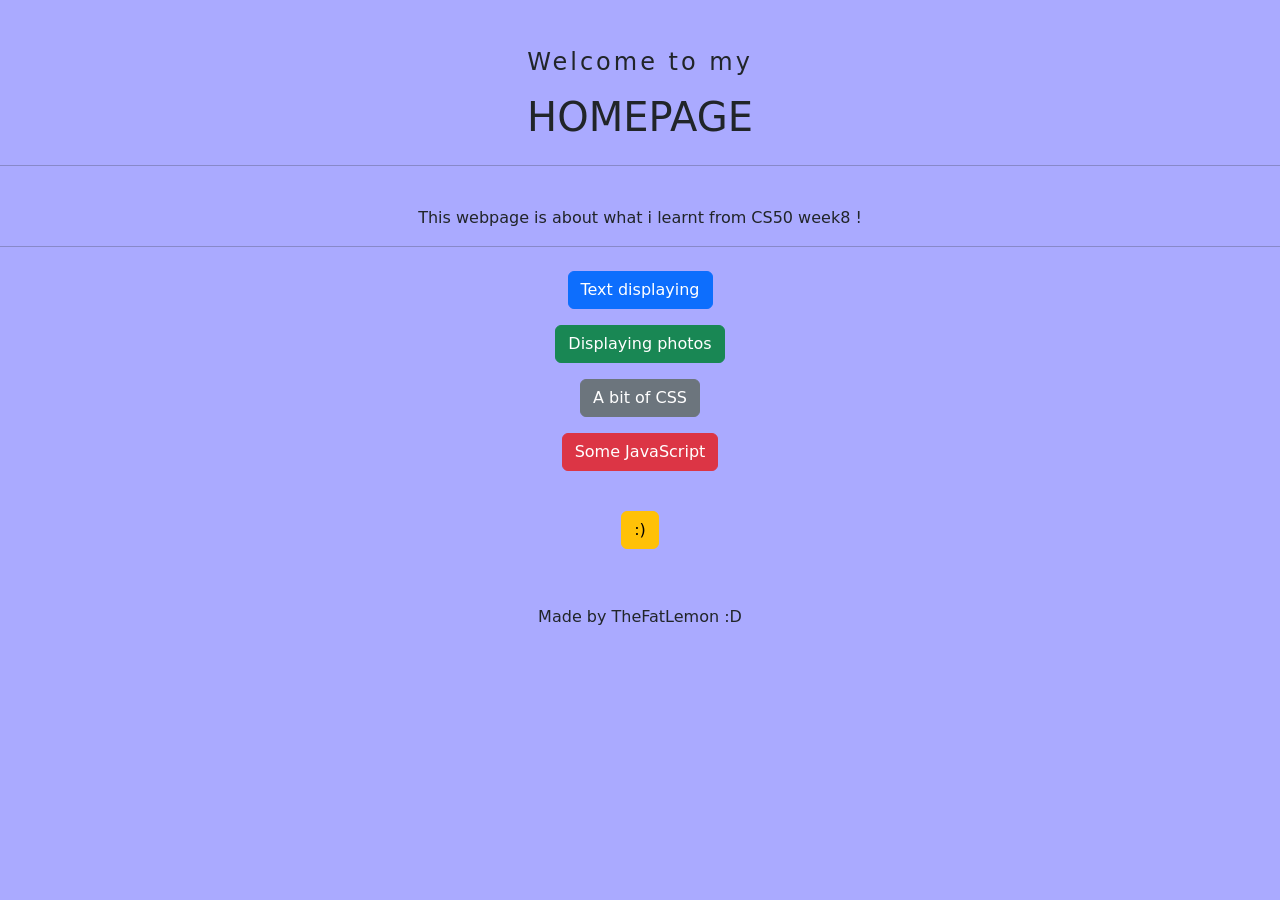
<file: homepage/index.html>
<!DOCTYPE html>

<html lang="en">
    <head>
        <title>My Webpage</title>
        <link href="https://cdn.jsdelivr.net/npm/bootstrap@5.3.3/dist/css/bootstrap.min.css" rel="stylesheet" integrity="sha384-QWTKZyjpPEjISv5WaRU9OFeRpok6YctnYmDr5pNlyT2bRjXh0JMhjY6hW+ALEwIH" crossorigin="anonymous">
        <script src="https://cdn.jsdelivr.net/npm/bootstrap@5.3.3/dist/js/bootstrap.bundle.min.js" integrity="sha384-YvpcrYf0tY3lHB60NNkmXc5s9fDVZLESaAA55NDzOxhy9GkcIdslK1eN7N6jIeHz" crossorigin="anonymous"></script>
        <link href="styles.css" rel="stylesheet">
    </head>
    <body>
        <h4 class="text-center mt-5">Welcome to my</h4>
        <h1>HOMEPAGE</h1><hr>
        <p id="p1"><br>This webpage is about what i learnt from CS50 week8 !</p><hr>
        <div class="d-flex flex-column align-items-center">
            <a href="text-display.html" class="btn btn-primary m-2">Text displaying</a>
            <a href="photos-links.html" class="btn btn-success m-2">Displaying photos</a>
            <a href="text-css.html" class="btn btn-secondary m-2">A bit of CSS</a>
            <a href="text-javascript.html" class="btn btn-danger m-2">Some JavaScript</a>
            <br>
            <a href="https://www.youtube.com/watch?v=SbYXkOAoZpI&list=RDSbYXkOAoZpI&start_radio=1" class="btn btn-warning m-2" id="thejoke">:)</a>
        </div>
        <footer class="text-center mt-5">Made by TheFatLemon :D</footer>
        <script>

            function blink()
            {
                let joke = document.querySelector('#thejoke');
                if (joke.style.visibility == 'hidden')
                {
                    joke.style.visibility = 'visible';
                }
                else
                {
                    joke.style.visibility = 'hidden';
                }
            }

            window.setInterval(blink, 500);

        </script>
    </body>
</html>
</file>
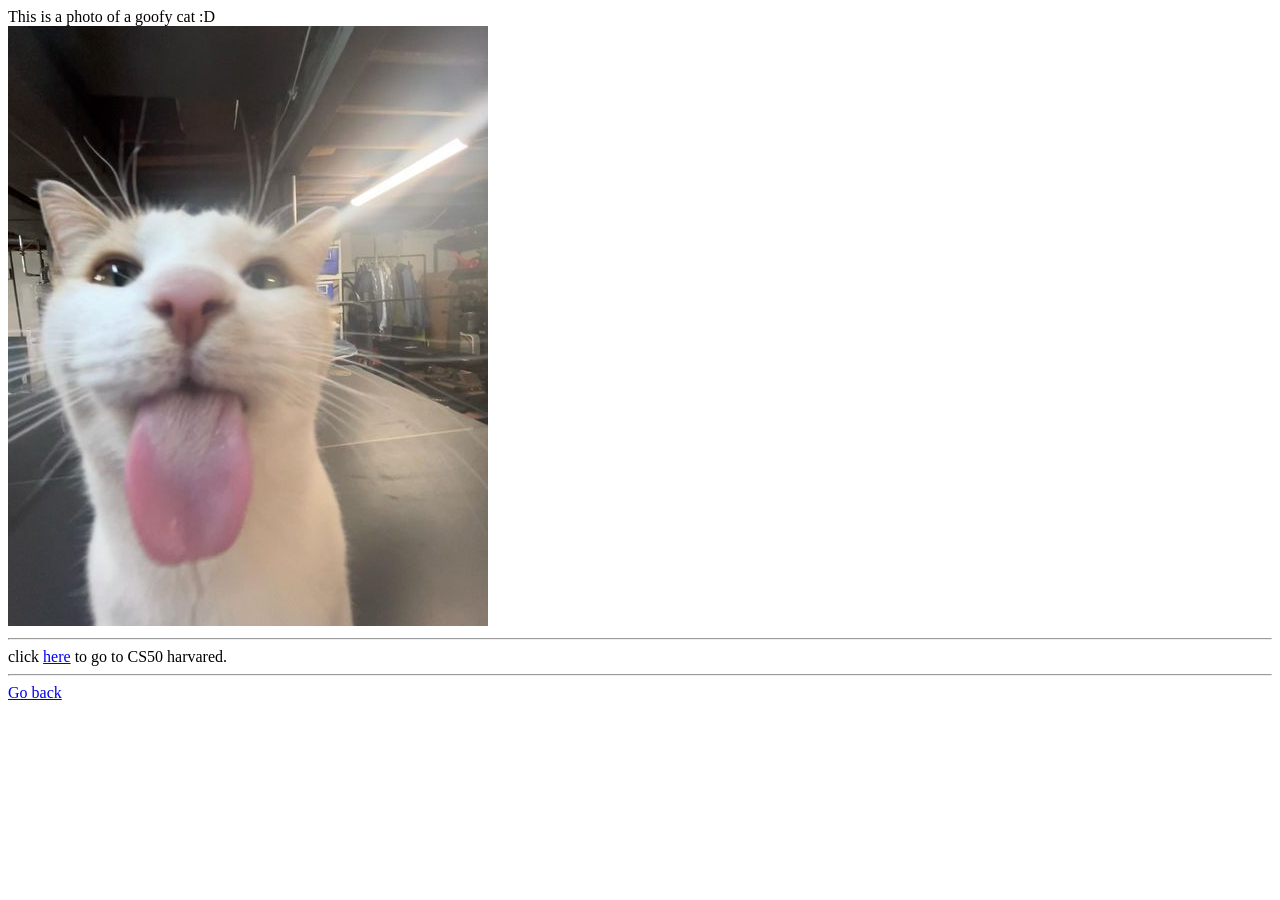
<file: homepage/photos-links.html>
<!DOCTYPE html>

<html>
    <body>
        <div>
            This is a photo of a goofy cat :D<br>
            <img src="goofy cat.JPEG" /><hr>
        </div>
        <div>
            click <a href="https://cs50.harvard.edu">here</a> to go to CS50 harvared.<br><hr>
            <a href="index.html" class="btn btn-primary me-2">Go back</a>
        </div>
    </body>
</html>
</file>
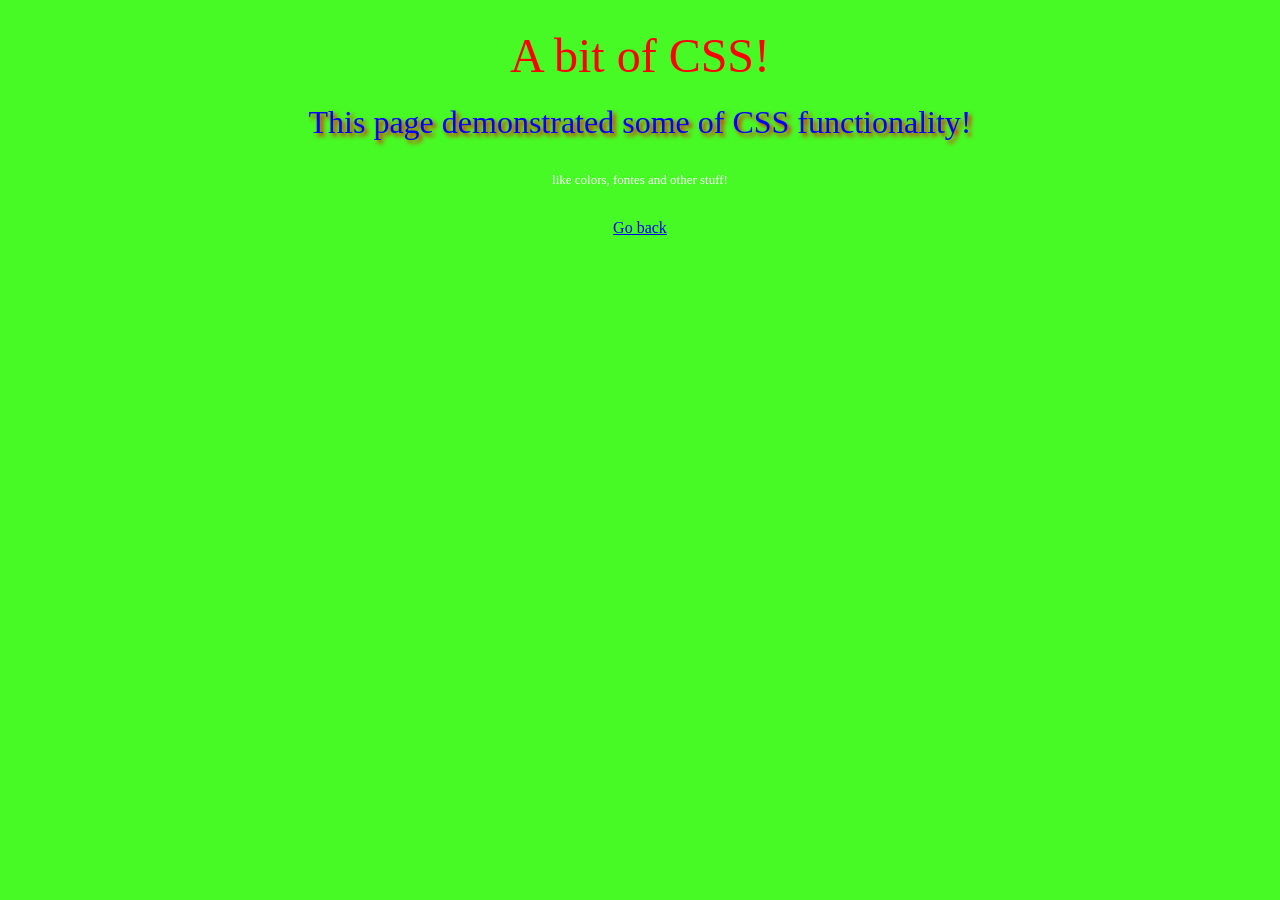
<file: homepage/text-css.html>
<!DOCTYPE html>

<html lang="en">
    <head>
        <title>home</title>
        <style>
            
            .centered
            {
                text-align: center;
            }

            .large
            {
                font-size: large;
                color: red;
                font-family: fantasy;
                font-size: 3rem;
                line-height: 2;
            }

            .medium
            {
                font-size: medium;
                color: blue;
                font-family: cursive;
                font-size: 2rem;
                text-shadow: 3px 3px 4px red;
            }

            .small
            {
                font-size: small;
                color: white;
                font-family: Verdana;
                line-height: 6;
            }

            body {
                background-color: #47f925;
            }

        </style>
    </head>
    <body class="centered">
        <header class="large">
            A bit of CSS!
        </header>
        <main class="medium">
            This page demonstrated some of CSS functionality!
        </main>
        <footer class="small">
            like colors, fontes and other stuff!
        </footer>
        <a href="index.html" class="btn btn-primary me-2">Go back</a>
    </body>
</html>
</file>
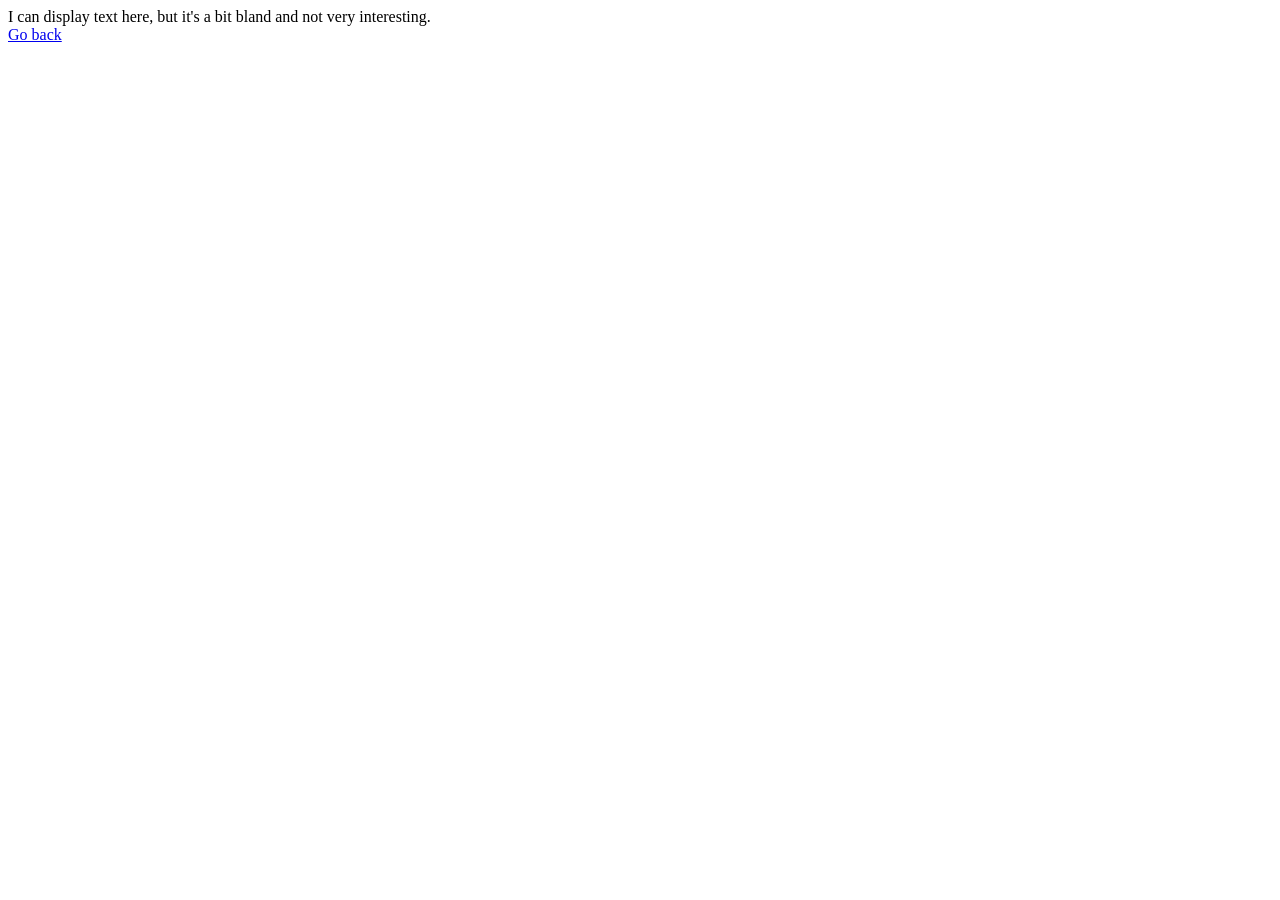
<file: homepage/text-display.html>
<!DOCTYPE html>

<html lang="en">
    <head>
        <title>hello, text_display</title>
    </head>
    <body>
        I can display text here, but it's a bit bland and not very interesting.<br>
        <a href="index.html" class="btn btn-primary me-2">Go back</a>
    </body>
</html>
</file>
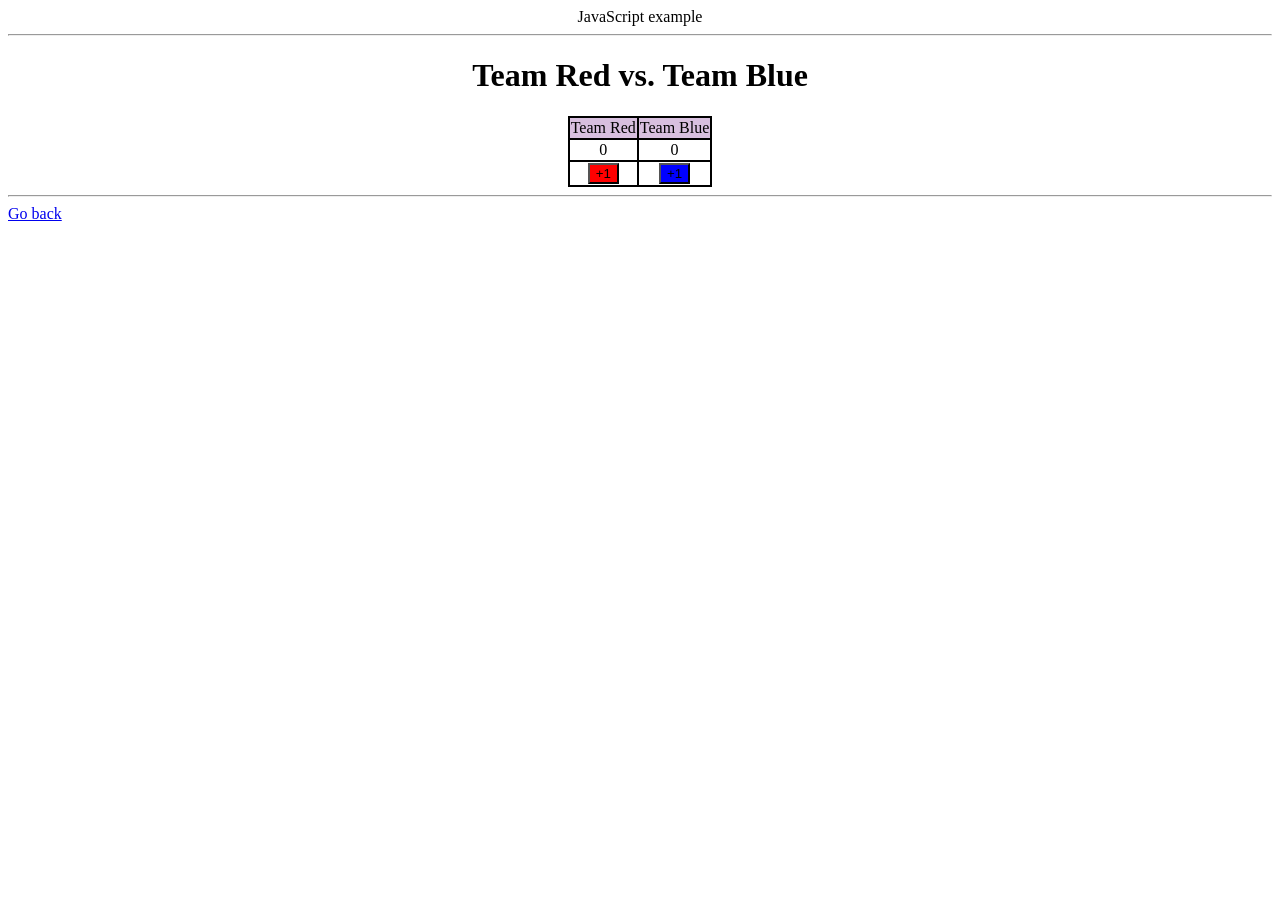
<file: homepage/text-javascript.html>
<!DOCTYPE html>
<html lang="en">
    <head>
        <title>Scoreboard</title>
        <style>

            table {
                border: 2px solid black;
                border-collapse: collapse;
                margin-left: auto;
                margin-right: auto;
                text-align: center;
            }

            td {
                border: 2px solid black;
            }

            .team
            {
                background-color: #D8Bfdf;
            }

            #add1
            {
                background-color: red;
            }

            #add2
            {
                background-color: blue;
            }

            #top {
                text-align: center;
            }

        </style>
    </head>
    <body id="bgColor">
        <header id="top">JavaScript example</header><hr>
        <h1 style="text-align: center;">Team Red vs. Team Blue</h1>
        <p id="feedback"></p>
        <table>
            <tr>
                <td class="team">Team Red</td>
                <td class="team">Team Blue</td>
            </tr>
            <tr>
                <td id="score1">0</td>
                <td id="score2">0</td>
            </tr>
            <tr>
                <td>
                    <button id="add1">+1</button>
                </td>
                <td>
                    <button id="add2">+1</button>
                </td>
            </tr>
        </table><hr>
        <a href="index.html" class="btn btn-primary me-2">Go back</a>
        <script>
            let team1 = 0;
            let team2 = 0;

            document.querySelector('#add1').onclick = function() {
                team1++;
                document.querySelector('#score1').innerHTML = team1;
                if (team1 == 5)
                {
                    document.querySelector('#feedback').innerHTML = "Team Red won!";
                    document.querySelector('#score1').style.backgroundColor = "Green";
                    document.querySelector('#score2').style.backgroundColor = "Red";
                    document.querySelector('#bgColor').style.backgroundColor = "#ff9999";
                }
            }

            document.querySelector('#add2').onclick = function() {
                team2++;
                document.querySelector('#score2').innerHTML = team2;
                if (team2 == 5)
                {
                    document.querySelector('#feedback').innerHTML = "Team Blue won!";
                    document.querySelector('#score1').style.backgroundColor = "Red";
                    document.querySelector('#score2').style.backgroundColor = "Green";
                    document.querySelector('#bgColor').style.backgroundColor = "#9999ff";
                }
            }

    </script>
  </body>
</html>
</file>
<file: homepage/styles.css>
body {
    background-color: #AAAAff;
}

h4 {
    text-align: center;
    letter-spacing: 3px;
}

h1 {
    text-align: center;
    line-height: 1.6;
}

#p1 {
    text-align: center;
}

#buttons {
    text-align: center;
    }

table {
    border-collapse: collapse;
    margin-left: auto;
    margin-right: auto;
    text-align: center;
}

tr {
    text-align: center;
}

#cp {
    text-align: center;
}

div {
    text-align: center;
}
</file>
